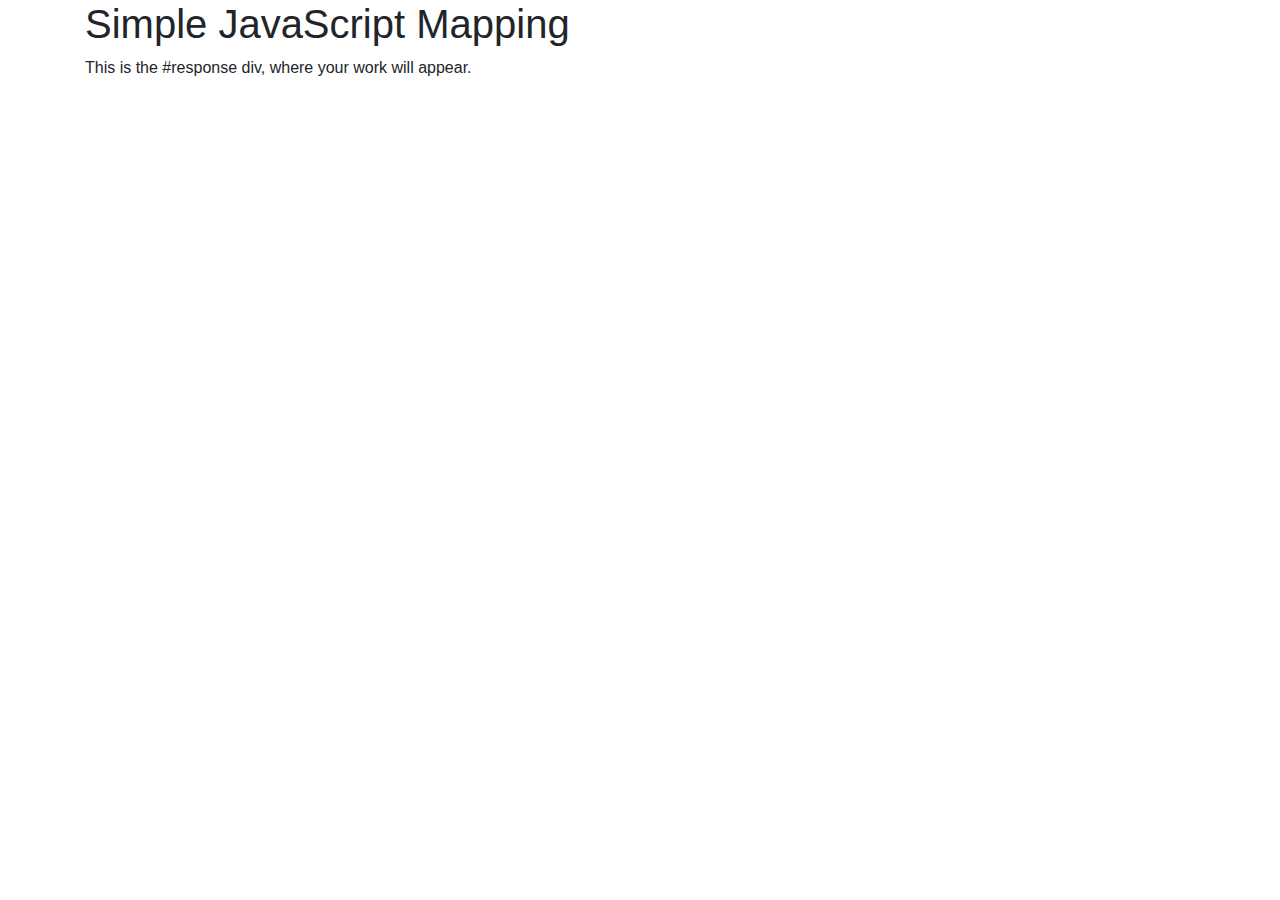
<file: files/index.html>
<!DOCTYPE html>
<html lang="en">
  <head>
    <meta charset="utf-8">
    <title>SimpleJavaScript Mapping</title>
    <link rel="stylesheet" href="https://maxcdn.bootstrapcdn.com/bootstrap/4.0.0/css/bootstrap.min.css">
    <link rel="stylesheet" href="styles.css">
  </head>
  <body>
    <div class="container">
      <h1>Simple JavaScript Mapping</h1>
      <div id="response">This is the #response div, where your work will appear.</div>
    </div>
    <script src="https://code.jquery.com/jquery-3.2.1.min.js"></script>
    <script src="https://cdnjs.cloudflare.com/ajax/libs/popper.js/1.12.9/umd/popper.min.js"></script>
    <script src="https://maxcdn.bootstrapcdn.com/bootstrap/4.0.0/js/bootstrap.min.js"></script>
    <script src="sandbox.js"></script>
  </body>
</html>
</file>
<file: files/styles.css>
#map { 
  height: 600px; 
  border: 1px solid #333;
}
</file>
